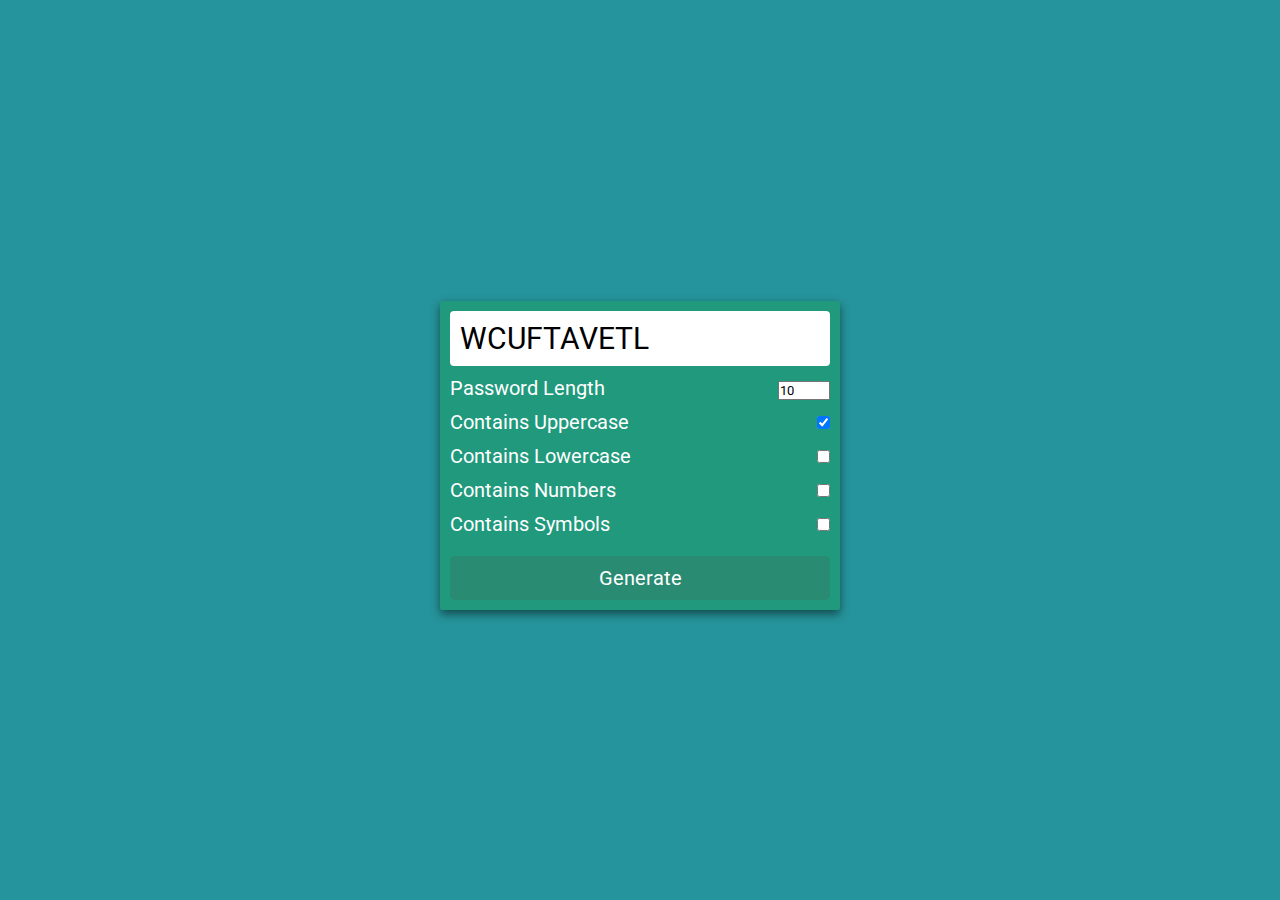
<file: Passoward Generator/index.html>
<!DOCTYPE html>
<html lang="en">
<he>
    <meta charset="UTF-8">
    <meta name="viewport" content="width=device-width, initial-scale=1.0">
    <title>Passoward Generator</title>
    <link rel="stylesheet" href="style.css" />
</head>

<body>
    <div class="main">
        <div class="box">
            <span id="pass-box">Testing</span>
            <div class="row">
                <div class="left">
                    Password Length
                </div>
                <div class="right">
                    <input type="number" name="" id="total-char" max="30" min="15" value="10" />
                </div>
            </div>
            <div class="row">
                <label for="upper-case">
                    <div class="left">
                       Contains Uppercase
                    </div>
                </label>
                <div class="right">
                    <input type="checkbox" name="" id="upper-case" checked/>
                </div>
            </div>
            <div class="row">
                <label for="lower-case">
                    <div class="left">
                      Contains Lowercase
                    </div>
                </label>
                <div class="right">
                    <input type="checkbox" name="" id="lower-case" />
                </div>
            </div>
            <div class="row">
                <label for="numbers">
                    <div class="left">
                    Contains Numbers
                    </div>
                </label>
                <div class="right">
                    <input type="checkbox" name="" id="numbers" />
                </div>
            </div>
            <div class="row">
                <label for="symbols">
                    <div class="left">
                    Contains Symbols
                    </div>
                </label>
                <div class="right">
                    <input type="checkbox" name="" id="symbols" />
                </div>
            </div>
            <div class="row">
                <button id="btn">
                    Generate
                </button>
            </div>
        </div>
    </div>
    <script src="script.js"></script>
</body>
</html>
</file>
<file: Passoward Generator/style.css>
@import url('https://fonts.googleapis.com/css2?family=Roboto:wght@300&display=swap');
* {
    padding: 0;
    margin: 0;
    box-sizing: border-box;
    font-family: 'Roboto', sans-serif;
}

input:focus-visible {
    outline: 0;
}

.main {
    background-color: #26949c;
    min-height: 100vh;
    display: flex;
    justify-content: center;
    align-items: center;
}

.box {
    min-width: 400px;
    padding: 10px;
    box-shadow: 0 4px 10px rgb(0 0 0 / 50%);
    background: #20997c;
    border-radius: 2px;
    margin-top: 10px;
}

#pass-box {
    width: 100%;
    display: block;
    background-color: white;
    font-size: 30px;
    padding: 10px;
    border-radius: 4px;
}

.row {
    width: 100%;
    display: flex;
    margin-top: 10px;
    justify-content: space-between;
    color: white;
    font-size: 20px;
}

label {
    user-select: none;
}

#btn {
    width: 100%;
    font-size: 20px;
    outline: 0;
    border: 0;
    padding: 10px;
    background-color: #288b72;
    color: white;
    margin-top: 10px;
    border-radius: 5px;
}
</file>
